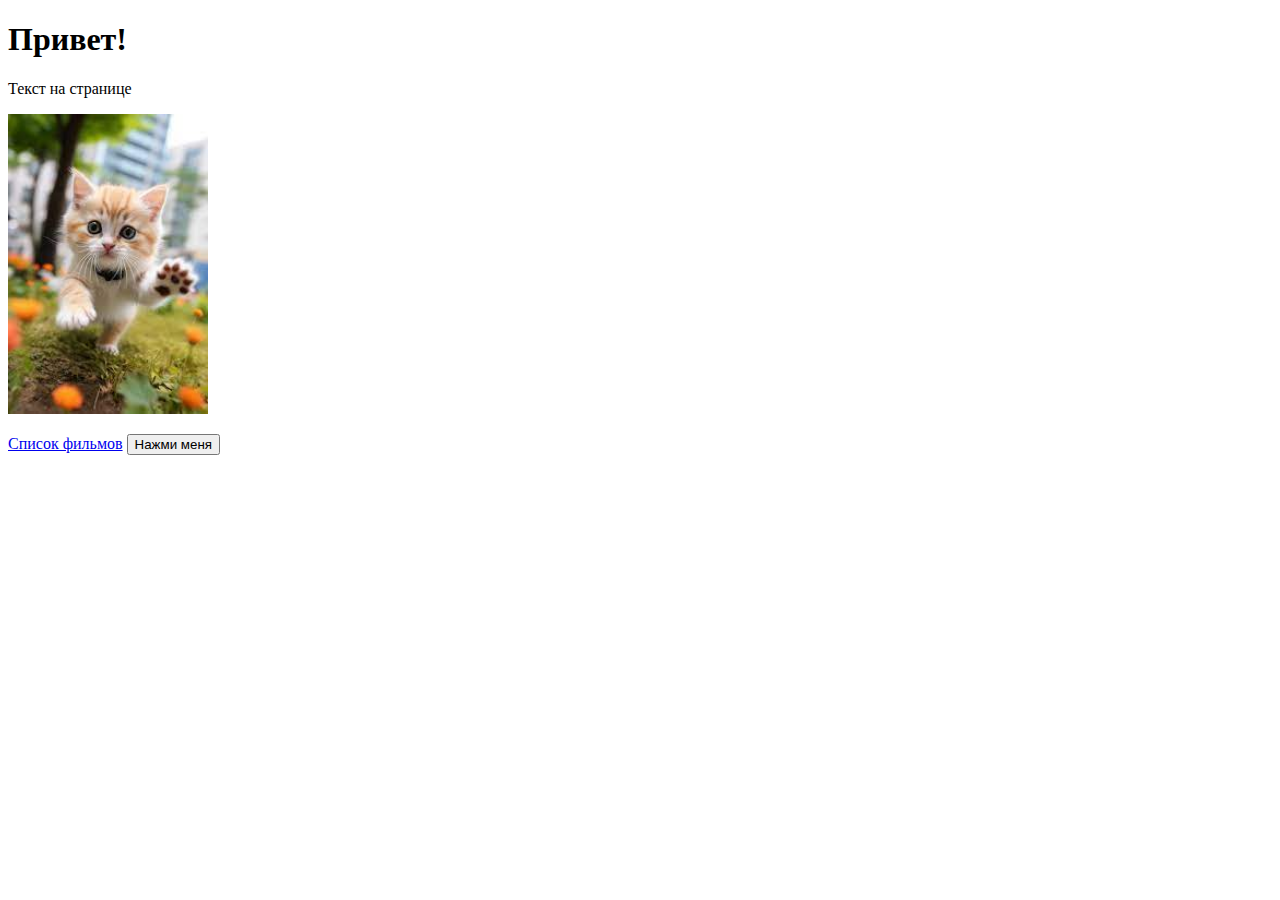
<file: index.html>
<!DOCTYPE html>
<html lang="en">
  <head>
    <meta charset="UTF-8" />
    <meta name="viewport" content="width=device-width, initial-scale=1.0" />
    <title>Document</title>
    <link rel="stylesheet" href="index.css" />
  </head>
  <body>
    <h1>Привет!</h1>
    <p>Текст на странице</p>
    <img
      src="[data-uri]"
      alt="котик"
      width="200"
    />
    <p></p>
    <a href="movies.html">Список фильмов</a>
    <button>Нажми меня</button>
  </body>
</html>
</file>
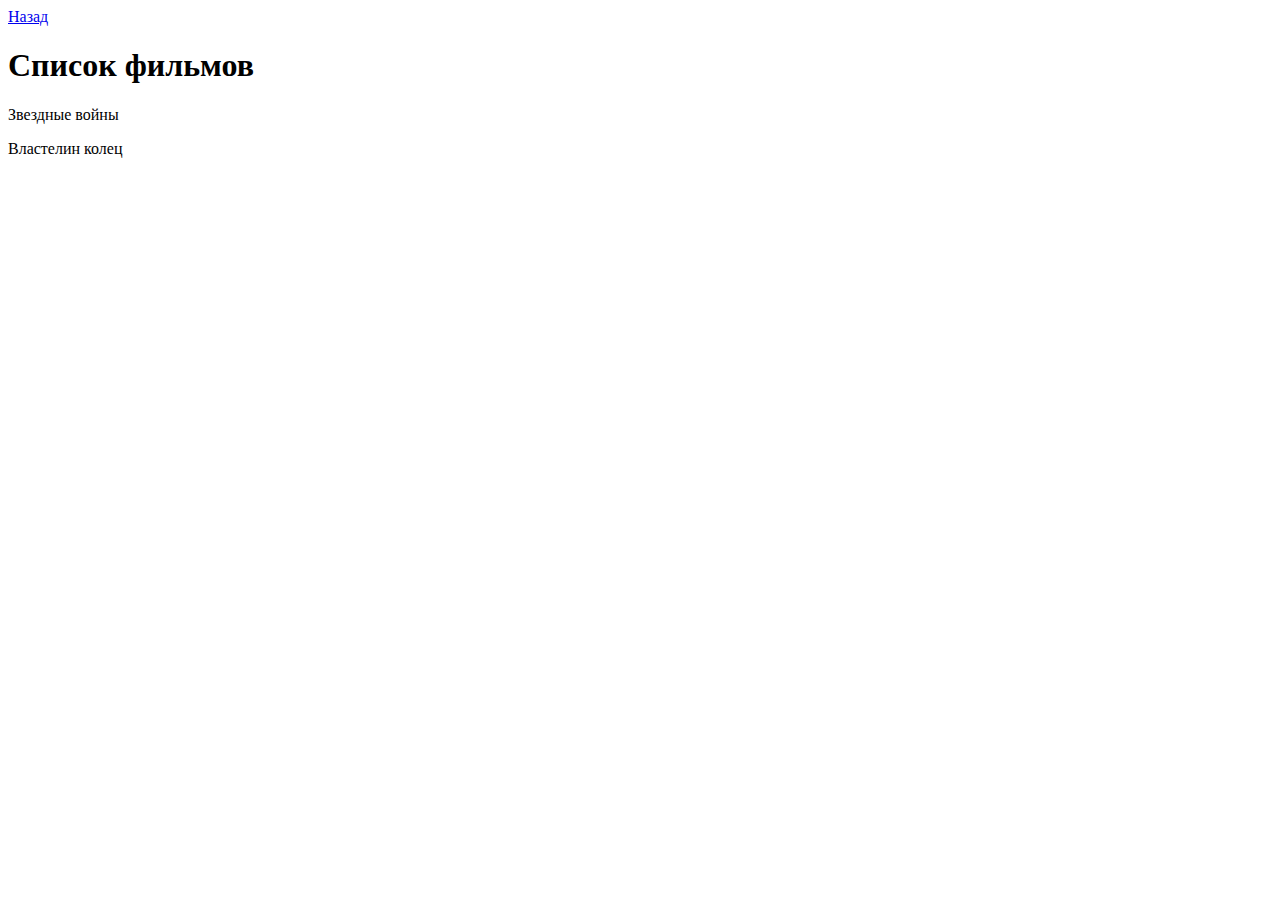
<file: movies.html>
<!DOCTYPE html>
<html lang="en">
  <head>
    <meta charset="UTF-8" />
    <meta name="viewport" content="width=device-width, initial-scale=1.0" />
    <title>Список фильмов</title>
  </head>
  <body>
    <a href="/">Назад</a>
    <h1>Список фильмов</h1>
    <p>Звездные войны</p>
    <p>Властелин колец</p>
  </body>
</html>
</file>
<file: index.css>
h1 {
  font-size: 48;
}
</file>
